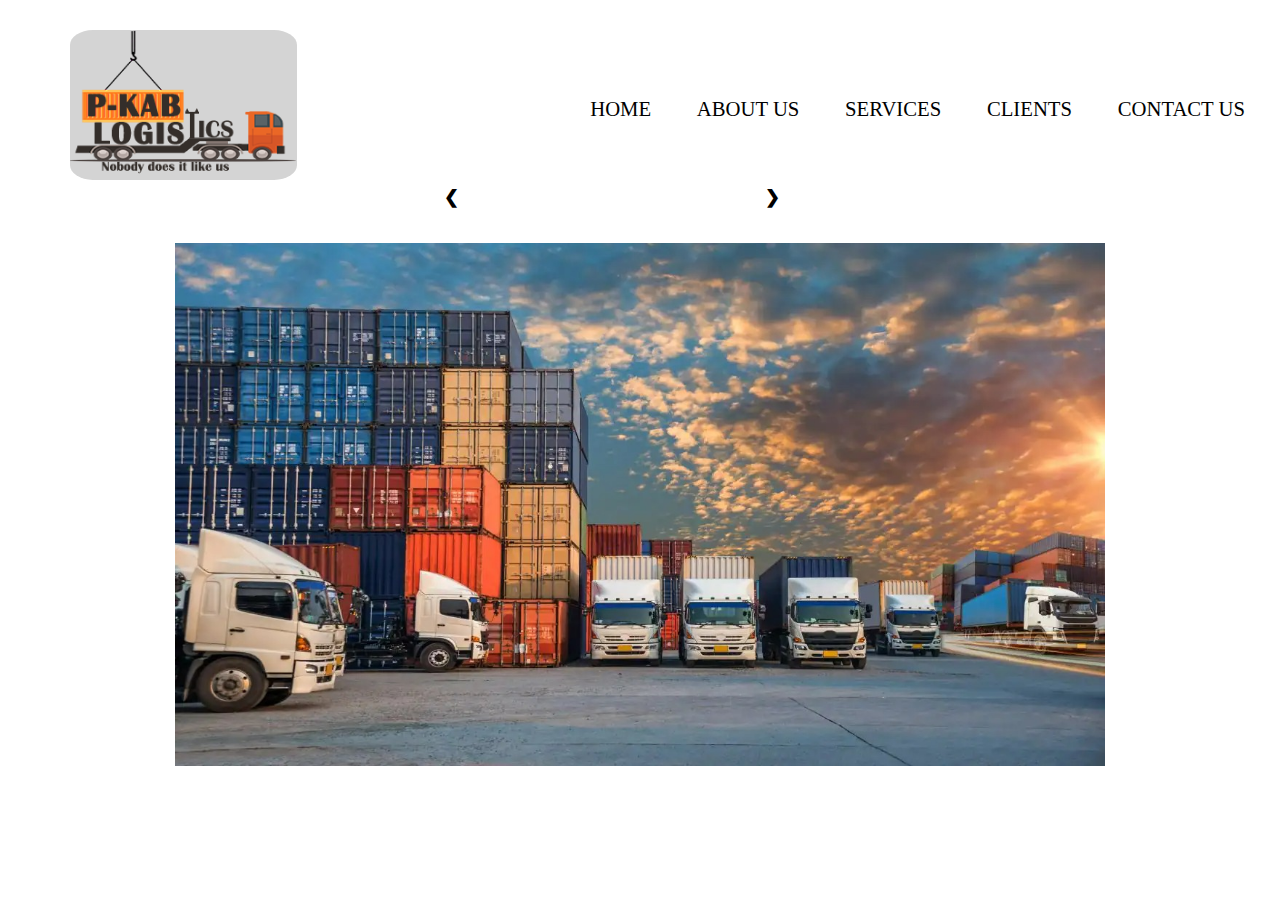
<file: index.html>
<!DOCTYPE html>
<html lang="en">
<head>
  <title>P-KAB</title>
  <meta charset="UTF-8">
  <meta name="viewport" content="width=device-width, initial-scale=1">
  <link rel="icon" type="image/x-icon" href="img/P-KAB.png">
  <link rel="stylesheet" type="text/css" href="style.css"/>
</head>
<body>
 <!-- Header Design-->
 <header>
  <nav>
    <!--Nav Bar-->
    <div class="row">
    <img src="img/logo.png" alt="P-Kab Logo" class="logo" />
     <div class="nav-bar">
        <ul class="main-nav">
           <li><a class="btn btn-ghost js-scroll-to-start" href="index.html"><b>Home</b></a></li>
           <li><a class="btn btn-ghost js-scroll-to-start" href="about.html"><b>About Us</b></a></li>
           <li><a class="btn btn-ghost js-scroll-to-start" href="service.html"><b>Services</b></a></li>
           <li><a class="btn btn-ghost js-scroll-to-start" href="client.html"><b>Clients</b></a></li>
           <li><a class="btn btn-ghost js-scroll-to-start" href="contact.html"><b>Contact US</b></a></li>
          </ul>
        </div>
        </div>
      <!--Images Section-->
      
      <div class="slideshow-container">
        <div class="mySlides fade">
          <img src="img/1 (1).jpeg" style="width:300%">
        </div>
        <div class="mySlides fade">
          <img src="img/1 (3).jpeg" style="width:300%">
        </div>
        <div class="mySlides fade">
          <img src="img/5.jpg" style="width: 300%">
        </div>
        <div class="mySlides fade">
          <img src="img/freight forwarding.jpg" style="width: 300%">
        </div>
        <!--Next and Previous Buttons-->
        <a class="prev" onclick="plusSlides(-1)">&#10094;</a>
        <a class="next" onclick="plusSlides(1)">&#10095;</a>
      </div>
      <br>
      <script>

        var slideIndex = 1;
        
        showSlides(slideIndex);
        
        function plusSlides(n) {
        
          showSlides(slideIndex += n);
        
        }
        
        function currentSlide(n) {
        
          showSlides(slideIndex = n);
        
        }
        
        function showSlides(n) {
        
          var i;
        
          var slides = document.getElementsByClassName("mySlides");
        
          var dots = document.getElementsByClassName("dot");
        
          if (n > slides.length) {
        
            slideIndex = 1
        
          }
        
          if (n < 1) {
        
            slideIndex = slides.length
        
          }
        
          for (i = 0; i < slides.length; i++) {
        
            slides[i].style.display = "none";
        
          }
        
          for (i = 0; i < dots.length; i++) {
        
            dots[i].className = dots[i].className.replace(" active", "");
        
          }
        
          slides[slideIndex - 1].style.display = "block";
        
          dots[slideIndex - 1].className += " active";
        
        }
        
        </script>
        
        
    </nav>
  </header>
</body>
</html>
</file>
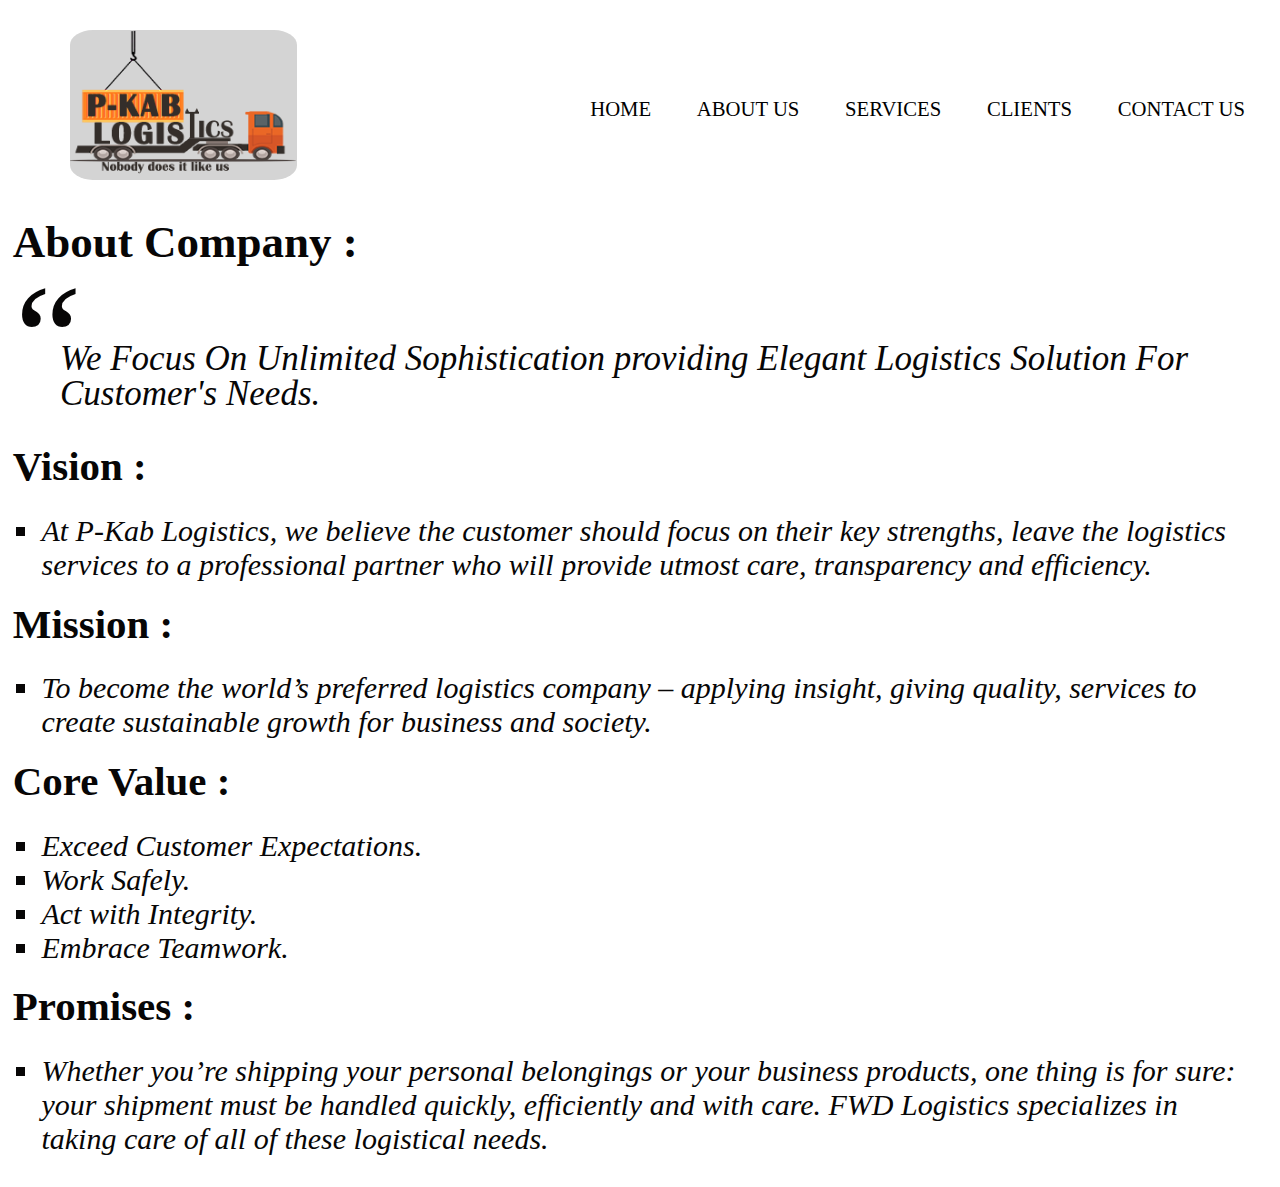
<file: about.html>
<!DOCTYPE html>
<html lang="en">
<head>
    <title>About</title>
    <meta charset="UTF-8">
    <meta name="viewport" content="width=device-width, initial-scale=1">
    <link rel="icon" type="image/x-icon" href="img/about us .png">
    <link rel="stylesheet" type="text/css" href="about.css"/>
</head>

<body>
    <header>
      <div class="row">
        <img src="img/logo.png" alt="P-Kab Logo" class="logo" />
         <div class="nav-bar">
            <ul class="main-nav">
               <li><a class="btn btn-ghost js-scroll-to-start" href="index.html"><b>Home</b></a></li>
               <li><a class="btn btn-ghost js-scroll-to-start" href="about.html"><b>About Us</b></a></li>
               <li><a class="btn btn-ghost js-scroll-to-start" href="service.html"><b>Services</b></a></li>
               <li><a class="btn btn-ghost js-scroll-to-start" href="client.html"><b>Clients</b></a></li>
               <li><a class="btn btn-ghost js-scroll-to-start" href="contact.html"><b>Contact US</b></a></li>
              </ul>
            </div>
            </div>
<!--Header 2-->
<div class="h2">
  <h2>About Company :</h2>
</div>

<div class="h1">
    <blockquote><b>We Focus On Unlimited Sophistication
      providing Elegant Logistics Solution For Customer's Needs.</b></blockquote>  
</div>

<!--Header 3-->
<div class="h3">
    <!--Vision-->
    <h3>Vision :</h3>
    <div class="h">
      <ul class="list">
    <li>At P-Kab Logistics, we believe the customer should focus on their key strengths,
      leave the logistics services to a professional partner who will provide utmost care,
      transparency and efficiency.</li>
    </ul> 
    </div>
    <!--Mission-->
    <h3>Mission :</h3>
    <div class="h">
      <ul class="list">
    <li>To become the world’s preferred logistics company – applying insight, giving quality,
        services to create sustainable growth for business and society.</li>
      </ul>
      </div>
    <!--Core Value-->
    <h3>Core Value :</h3> 
    <div class="h">
      <ul class="list">
    <li>Exceed Customer Expectations.</li>
    <li> Work Safely.</li> 
    <li>Act with Integrity.</li>
    <li>Embrace Teamwork.</li>
    </ul>
  </div> 
    <!--Promises-->
    <h3>Promises :</h3>
    <div class="h">
      <ul class="list">
    <li>Whether you’re shipping your personal belongings or your business products,
        one thing is for sure: your shipment must be handled quickly,
        efficiently and with care. FWD Logistics specializes in taking care of all of these 
        logistical needs.</li>
      </ul>
      </div>
  
</div>
</header>
</body>
</html>
</file>
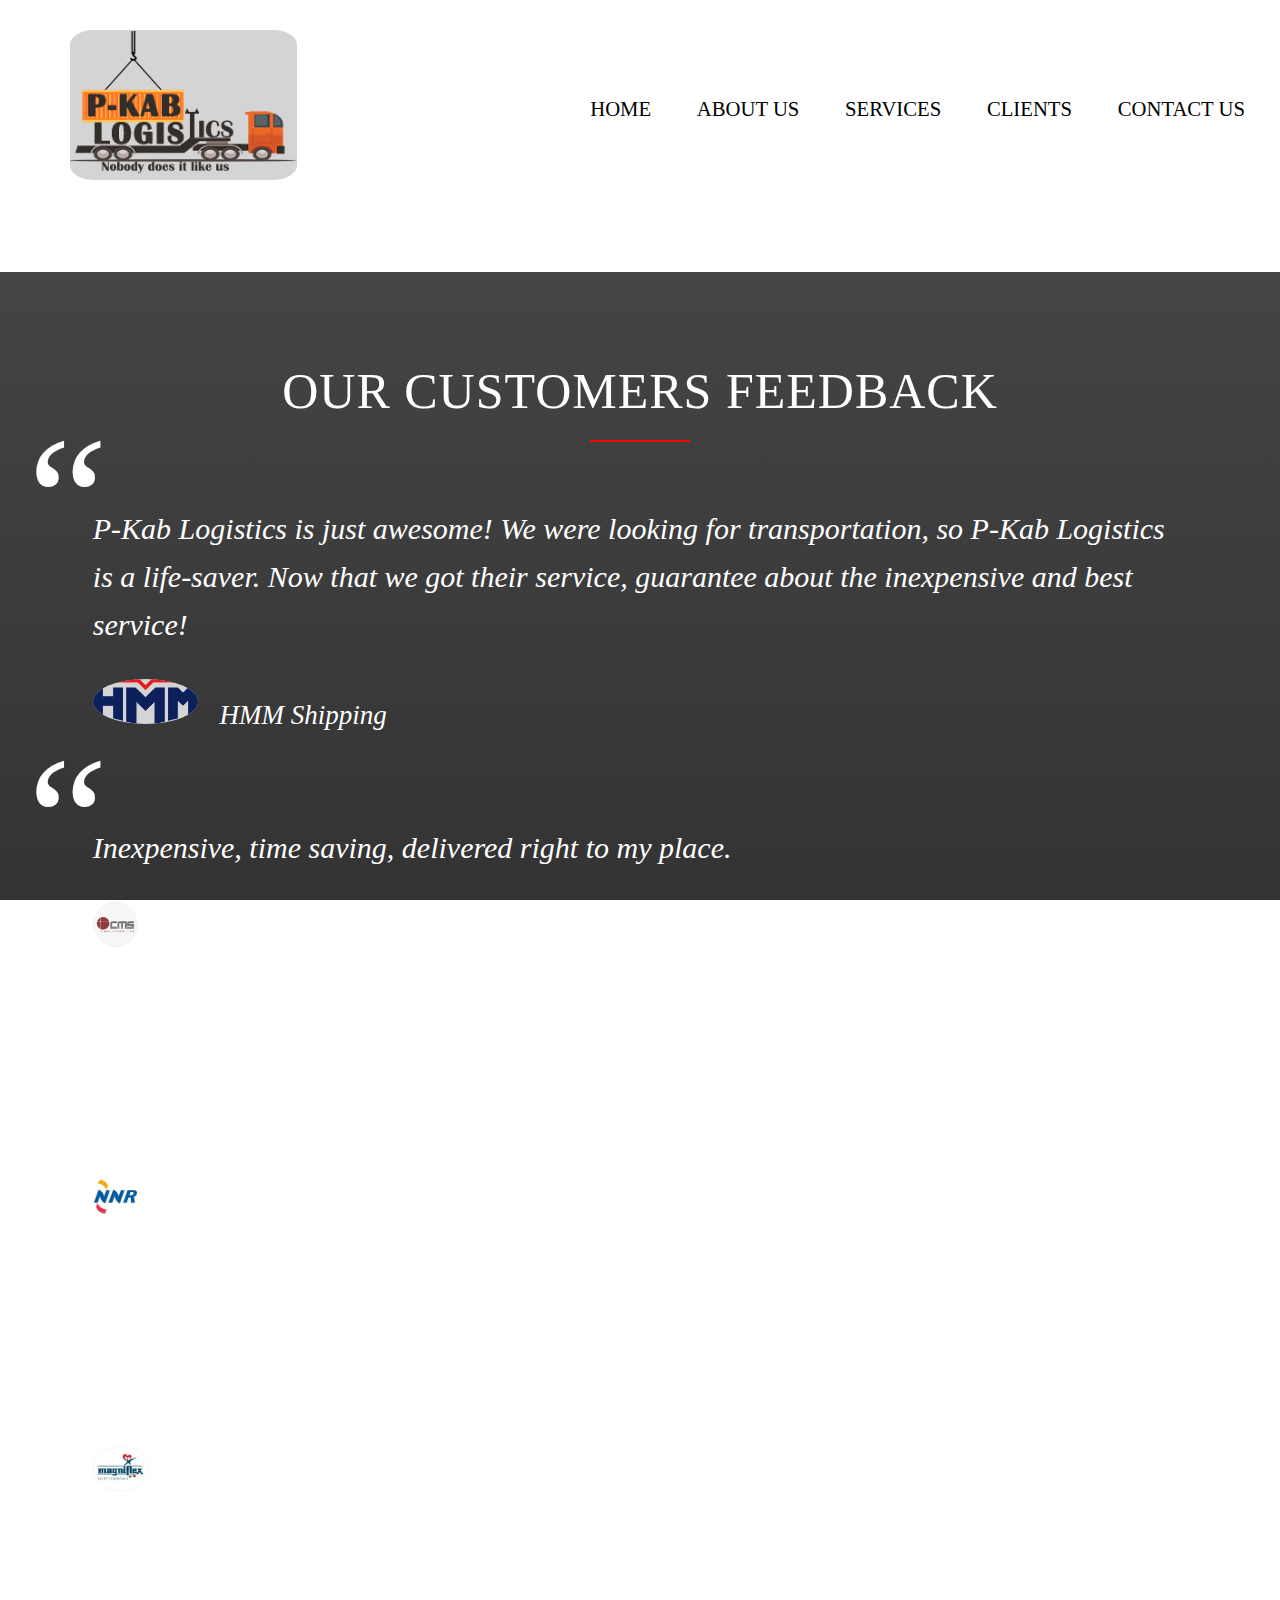
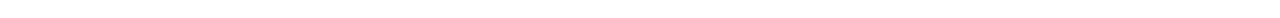
<file: client.html>
<!DOCTYPE html>
<html lang="en">
<head>
    <title>Client</title>
    <meta charset="UTF-8">
    <meta name="viewport" content="width=device-width, initial-scale=1">
    <link rel="icon" type="image/x-icon" href="img/client.png">
    <link rel="stylesheet" type="text/css" href="client.css"/>
</head>
<body>
    <header>
        <div class="row">
            <img src="img/logo.png" alt="P-Kab Logo" class="logo" />
             <div class="nav-bar">
                <ul class="main-nav">
                   <li><a class="btn btn-ghost js-scroll-to-start" href="index.html"><b>Home</b></a></li>
                   <li><a class="btn btn-ghost js-scroll-to-start" href="about.html"><b>About Us</b></a></li>
                   <li><a class="btn btn-ghost js-scroll-to-start" href="service.html"><b>Services</b></a></li>
                   <li><a class="btn btn-ghost js-scroll-to-start" href="client.html"><b>Clients</b></a></li>
                   <li><a class="btn btn-ghost js-scroll-to-start" href="contact.html"><b>Contact US</b></a></li>
                  </ul>
                </div>
                </div>
                <br>
                <br>
                <br>
                 <!--Client Feedback-->
  <section class="client-testimonials">

    <div class="row">
      <h2>Our Customers Feedback</h2>
    </div>

    <div class="row">

      <div class="col span-1-of-3">
        <blockquote>
        P-Kab Logistics is just awesome! We were looking for transportation, 
        so P-Kab Logistics is a life-saver. Now that we got their service, guarantee about
        the inexpensive and best service! 
        
          <cite><img src="img/HMM Logo_Basic Form.png" /> HMM Shipping</cite>
        </blockquote>
      </div>

      <div class="col span-1-of-3">
        <blockquote>
          Inexpensive, time saving, delivered right to my
          place.

          <cite><img src="img/cms.jpeg" /> CMS Computers</cite>
        </blockquote>
      </div>

      <div class="col span-1-of-3">
        <blockquote>
          Looking for 3PL provider then don't go anywhere because P-Kab Logistics 
          is the best. Gives the best rates , quick service that to on flexible timings.  

          <cite><img src="img/nnr.jpeg" />NNR Global</cite>
        </blockquote>
      </div>
      <div class="col span-1-of-3">
      <blockquote>
        We were looking for a quick and easy delivery service in. 
        We tried a lot of them and ended up with P-Kab Logistics. Best
        delivery service in the PAN India. Keep up the great work!

        <cite><img src="img/magniflex_LOGO.jpg" />MagniFlex Essentials</cite>
      </blockquote>
    </div>
    </div>
    
  </section>
    </header>
</body>
</html>
</file>
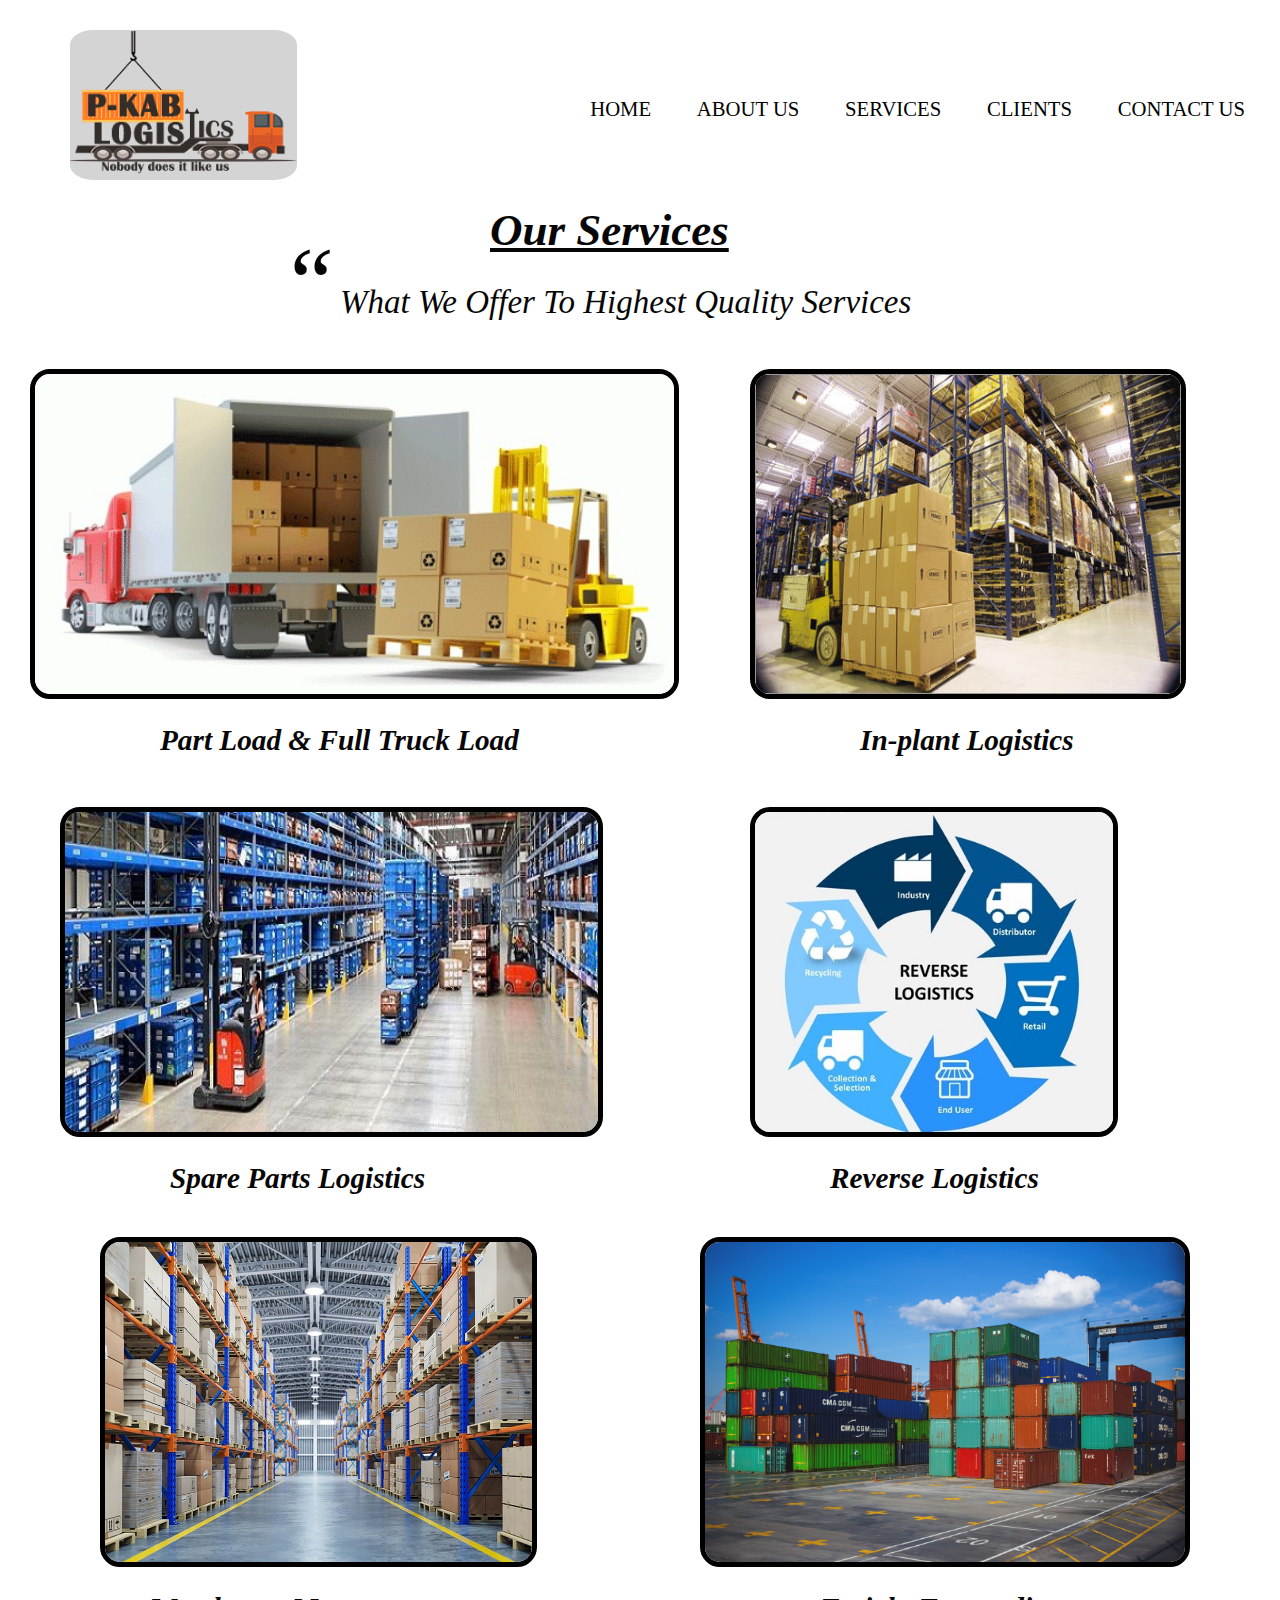
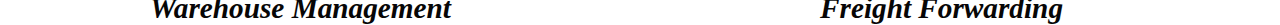
<file: service.html>
<!DOCTYPE html>
<html lang="en">
<head>
    <title>Services</title>
    <meta charset="UTF-8">
    <meta name="viewport" content="width=device-width, initial-scale=1">
    <link rel="icon" type="image/x-icon" href="img/services.jpeg">
    <link rel="stylesheet" type="text/css" href="service.css"/>
</head>
<body>
    <header>
        <div class="row">
            <img src="img/logo.png" alt="P-Kab Logo" class="logo" />
             <div class="nav-bar">
                <ul class="main-nav">
                   <li><a class="btn btn-ghost js-scroll-to-start" href="index.html"><b>Home</b></a></li>
                   <li><a class="btn btn-ghost js-scroll-to-start" href="about.html"><b>About Us</b></a></li>
                   <li><a class="btn btn-ghost js-scroll-to-start" href="service.html"><b>Services</b></a></li>
                   <li><a class="btn btn-ghost js-scroll-to-start" href="client.html"><b>Clients</b></a></li>
                   <li><a class="btn btn-ghost js-scroll-to-start" href="contact.html"><b>Contact US</b></a></li>
                  </ul>
                </div>
                </div>
<div class="header">
    <h2>Our Services</h2>
</div>
<div class="head">
<blockquote><b>What We Offer To Highest Quality Services</b></blockquote>
</div>
<!--Img1-->
<div class="row-head">
    <img src="img/part and full load.jpeg" alt="Transportation">
    <div class="row-header">
        <h3>Part Load & Full Truck Load</h3>
    </div>
</div>
<!--Img2-->
<div class="row-head-1">
    <img src="img/inplant logistics.jpeg" alt="Jane">
    <div class="row-header-1">
        <h3>In-plant Logistics</h3>
    </div>
</div>
<!--Img3-->
<div class="row-head-2">
    <img src="img/spare part logistics.jpeg" alt="Mike">
    <div class="row-header-2">
        <h3>Spare Parts Logistics</h3>
    </div>
</div>
<!--Img4-->
<div class="row-head-3">
    <img src="img/reverse logistics.jpeg" alt="Dan">
    <div class="row-header-3">
        <h3>Reverse Logistics</h3>
    </div>
</div>
<!--Img5-->
<div class="row-head-4">
    <img src="img/warehousing.jpeg" alt="Dan">
    <div class="row-header-4">
        <h3>Warehouse Management</h3>
    </div>
</div>
<!--Img6-->
<div class="row-head-5">
    <img src="img/freight forwarding.jpg" alt="Dan">
    <div class="row-header-5">
        <h3>Freight Forwarding</h3>
    </div>
</div>
    </header>

</body>
</html>
</file>
<file: style.css>
/*Reusable Component*/

*{
  margin: 0;
  padding: 0;
  box-sizing: border-box;
  font-family: "Lobster", Cyreal;

}

html{
  background-color: rgb(255, 255, 255);
  color: rgb(7, 6, 6);
  font-family: "Lobster" , Arial;
  font-weight: 300;
  font-size: 20px;
  text-rendering: optimizeLegibility;
  }

  img{
    background-color: #d4d4d4;
  }
.nav-bar{
  top: -10px;
  margin: 0 auto;
  position: relative;
  left: 55px;
  word-spacing: normal;
  width: 1140px;
  display: inline-block;
    
}
.main-nav{
  padding-right: -2%;
  float: right;
  list-style-type: none;
  margin-top: -120px;
  font-size: 23px;
}

/*
color for btn link nav: #ea2027
*/

.btn:link,
.btn:visited,
input[type="submit"]{
  position: relative; top: 20px;
  display: inline-block;
  padding: 10px 20px; /*top right bottom left*/
  font-weight: 200;
  text-decoration: none;
  border-radius: 50px;
}

.btn-full:link,
.btn-full:visited,
input[type="submit"]
{
  color: rgb(0, 0, 0);
  border: 1px solid #ffffff;
  background-color: #ea2027;
  margin-right: 5px;
}

.btn-ghost:link,
.btn-ghost:visited{
  background-color: #ffffff;
  color: #000000;
}
.btn-full:hover{
  background-color: #000000;
}
input[type="submit"]:hover{
  background-color: rgb(0, 0, 0);
  color: rgb(240, 240, 240);
}

.btn-ghost:hover,
.btn-ghost:active{
  background-color: #000000;
  color: rgb(255, 255, 255);
}
/*----------------------------*/
/*-----Logo&navigation--------*/
/*----------------------------*/


.main-nav li {
  display: inline-block;
  margin-left: 30pxx;
}
.main-nav li a{
  padding: 8px, 0;
  color: #000102;
  font-weight: 400;
  text-transform: uppercase;
  font-size: 90%; /*20 * 0.9 = 18.0*/
  text-decoration: none;
}
.logo{
  height: 150px;
  width: auto;
  float: left;
  margin-top: 30px;
  border-radius: 10%;
}
.row{
  max-width: 1140px;
  margin: 0 auto;
}

/*-----Animation slideshow-----*/

* {box-sizing:border-box}

/* Slideshow container */

.slideshow-container {
  right: 300px;
  padding-right: 30px;
  padding-top: 40px;
  padding-left: 10px;
  max-width: 350px;
  max-height: 350px;
  position:relative;
  margin: auto;

}

/* Hide the images by default */

.mySlides {

 display:none;

}

/* Next & previous buttons */

.prev, .next {
 cursor: pointer;
 position:absolute;
 top: 1%;
 width: auto;
 margin-top: -22px;
 padding-left: 100px;
 padding-right: 1px;
 right: 55px;
 padding-top: 1px;
 color: rgb(0, 0, 0);
 font-weight: bold;
 font-size: 18px;
 transition: 0.5s ease;
 user-select: none;

}

/* Position the "next button" to the right */

.next {
  left:500px;
  right: 0px;

}


/* On hover, add a black background color with a little bit see-through */

.prev:hover, 
.next:hover {
 background-color: rgba(255, 255, 255, 0.8);

}

/* The dots/bullets/indicators */

.dot {
  cursor: pointer;
  height: 10px;
  width: 10px;
  margin: 0 1px;
  background-color: #bbb; 
  border-radius: 40%;
  display: inline-block;
  transition: background-color 0.6s ease;
 
 }
 
 .active, 
 .dot:hover {
  background-color: #989797;
 
 }
 
 /* Fading animation */
 
 .fade {
 
  -webkit-animation-name: fade;
  -webkit-animation-duration: 1.5s;
  animation-name: fade;
  animation-duration: 1.5s;
 }
 
 @-webkit-keyframes fade {
 
  from {opacity: .4}
 
  to {opacity: 1}
 
 }
 @keyframes fade {
  from{
    opacity: .4;
  }
  to{
    opacity: 1;
  }
 }
</file>
<file: about.css>
/*Reusable Component*/

*{
    margin: 0;
    padding: 0;
    box-sizing: border-box;
    font-family: "Lobster", Cyreal;
  
  }
  
  html{
    background-color: rgb(255, 255, 255);
    color: rgb(7, 6, 6);
    font-family: "Lobster" , Arial;
    font-weight: 300;
    font-size: 20px;
    text-rendering: optimizeLegibility;
    }

    /*---Logo and Nav Bar----*/
    img{
      max-width: 100%;
      height: 300px;
      opacity: 100%;
      border: #ffffff;
      background-color: #d4d4d4;
     
    }
.nav-bar{
  top: -10px;
  margin: 0 auto;
  position: relative;
  left: 55px;
  word-spacing: normal;
  width: 1140px;
  display: inline-block;
    
}
.main-nav{
  padding-right: -2%;
  float: right;
  list-style-type: none;
  margin-top: -120px;
  font-size: 23px;
}

.main-nav li {
  display: inline-block;
  margin-left: 30pxx;
}
.main-nav li a{
  padding: 8px, 0;
  color: #000102;
  font-weight: 400;
  text-transform: uppercase;
  font-size: 90%; /*20 * 0.9 = 18.0*/
  text-decoration: none;
}
.logo{
  height: 150px;
  width: auto;
  float: left;
  margin-top: 30px;
  border-radius: 10%;
}
.row{
  max-width: 1140px;
  margin: 0 auto;
}

/*
color for btn link nav: #ea2027
*/

.btn:link,
.btn:visited,
input[type="submit"]{
  position: relative; top: 20px;
  display: inline-block;
  padding: 10px 20px; /*top right bottom left*/
  font-weight: 200;
  text-decoration: none;
  border-radius: 50px;
}

.btn-full:link,
.btn-full:visited,
input[type="submit"]
{
  color: rgb(0, 0, 0);
  border: 1px solid #ffffff;
  background-color: #ea2027;
  margin-right: 5px;
}

.btn-ghost:link,
.btn-ghost:visited{
  background-color: #ffffff;
  color: #000000;
}
.btn-full:hover{
  background-color: #000000;
}
input[type="submit"]:hover{
  background-color: rgb(0, 0, 0);
  color: rgb(240, 240, 240);
}

.btn-ghost:hover,
.btn-ghost:active{
  background-color: #000000;
  color: rgb(255, 255, 255);
}

.h2{
  font-size: 30px;
  font-family:Georgia, 'Times New Roman', Times, serif;
  padding:1%;
}
.h{
  font-style:oblique;
  font-size: 32px;
  padding-left: 10px;
  margin-top: 5px;
  }
  .h1{
  font-style:oblique;
  font-size: 35px;
  padding-left: 60px;
  margin-top: 60px;
  }
  blockquote{
  margin-top: 10px;
  font-style: italic;
  line-height: 100%;
  position: relative;
  }
  blockquote:before{
    content: "\201C";
    font-size: 430%;
    display: block;
    position: absolute;
    top: -20px;
    left: -60px;
}
.title{
  padding-left: 10px;
  font-size: 25px;
  }
ul.list{
  font-style: italic;
  font-size: 30px;
  padding: 1.5%;
  list-style:square;
  }
.h3{
  margin-top: 20px;
  font-size: 35px;
  padding: 1%;
}
</file>
<file: client.css>
/*Reusable Component*/

*{
    margin: 0;
    padding: 0;
    box-sizing: border-box;
    font-family: "Lobster", Cyreal;
  
  }
  
  html{
    background-color: rgb(255, 255, 255);
    color: rgb(7, 6, 6);
    font-family: "Lobster" , Arial;
    font-weight: 300;
    font-size: 20px;
    text-rendering: optimizeLegibility;
    }
  
    img{
      background-color: #d4d4d4;
    }
  .nav-bar{
    top: -10px;
    margin: 0 auto;
    position: relative;
    left: 55px;
    word-spacing: normal;
    width: 1140px;
    display: inline-block;
      
  }
  .main-nav{
    padding-right: -2%;
    float: right;
    list-style-type: none;
    margin-top: -120px;
    font-size: 23px;
  }
  
  /*
  color for btn link nav: #ea2027
  */
  
  .btn:link,
  .btn:visited,
  input[type="submit"]{
    position: relative; top: 20px;
    display: inline-block;
    padding: 10px 20px; /*top right bottom left*/
    font-weight: 200;
    text-decoration: none;
    border-radius: 50px;
  }
  
  .btn-full:link,
  .btn-full:visited,
  input[type="submit"]
  {
    color: rgb(0, 0, 0);
    border: 1px solid #ffffff;
    background-color: #ea2027;
    margin-right: 5px;
  }
  
  .btn-ghost:link,
  .btn-ghost:visited{
    background-color: #ffffff;
    color: #000000;
  }
  .btn-full:hover{
    background-color: #000000;
  }
  input[type="submit"]:hover{
    background-color: rgb(0, 0, 0);
    color: rgb(240, 240, 240);
  }
  
  .btn-ghost:hover,
  .btn-ghost:active{
    background-color: #000000;
    color: rgb(255, 255, 255);
  }
  /*----------------------------*/
  /*-----Logo&navigation--------*/
  /*----------------------------*/
  
  
  .main-nav li {
    display: inline-block;
    margin-left: 30pxx;
  }
  .main-nav li a{
    padding: 8px, 0;
    color: #000102;
    font-weight: 400;
    text-transform: uppercase;
    font-size: 90%; /*20 * 0.9 = 18.0*/
    text-decoration: none;
  }
  .logo{
    height: 150px;
    width: auto;
    float: left;
    margin-top: 30px;
    border-radius: 10%;
  }
  .row{
    max-width: 1140px;
    margin: 0 auto;
  }
/*------------------------------*/
/*----------Client Testimonials---------/
/*------------------------------*/
.client-testimonials{
  background-image: linear-gradient(rgba(0,0,0,0.7),rgba(0,0,0,0.8));
  background-size: cover;
  color: #fff;
  /* background image cool effects with css properties*/
  background-attachment: fixed;
}
cite{
  font-size: 90%;
  display: block;
  margin-top: 30px;
}

cite img{
  height: 45px;
  border-radius: 50%;
  margin-right: 15px;
}
blockquote{
  font-size: 30px;
  padding: 2%;
  font-style: italic;
  line-height: 160%;
  margin-top: 40px;
  position: relative;
}

blockquote:before{
  content: "\201C";
  font-size: 600%;
  display: block;
  position: absolute;
  top: -5px;
  left: -60px;
}
section{
  padding: 90px 0;
}
h2{
  font-size: 250%;
  font-weight: 300;
  text-transform: uppercase;
  letter-spacing: 1px;
  margin-bottom: 20px;
  text-align: center;
}
h2:after{
  display: block;
  content:"";
  width: 100px;
  height: 2px;
  background-color: red;
  margin: 0 auto;
  margin-top: 20px;
}
</file>
<file: service.css>
*{
    margin: 0;
    padding: 0;
    box-sizing: border-box;
    font-family: "Lobster", Cyreal;
  
  }
  
  html{
    background-color: rgb(255, 255, 255);
    color: rgb(7, 6, 6);
    font-family: "Lobster" , Arial;
    font-weight: 300;
    font-size: 20px;
    text-rendering: optimizeLegibility;
    }

     /*---Logo and Nav Bar----*/
.nav-bar{
  top: -10px;
  margin: 0 auto;
  position: relative;
  left: 55px;
  word-spacing: normal;
  width: 1140px;
  display: inline-block;
    
}
.main-nav{
  padding-right: -2%;
  float: right;
  list-style-type: none;
  margin-top: -120px;
  font-size: 23px;
}

.main-nav li {
  display: inline-block;
  margin-left: 30pxx;
}
.main-nav li a{
  padding: 8px, 0;
  color: #000102;
  font-weight: 400;
  text-transform: uppercase;
  font-size: 90%; /*20 * 0.9 = 18.0*/
  text-decoration: none;
}
.logo{
  border: none;
  height: 150px;
  width: auto;
  float: left;
  margin-top: 30px;
  border-radius: 10%;
}
.row{
  max-width: 1140px;
  margin: 0 auto;
}

/*
color for btn link nav: #ea2027
*/

.btn:link,
.btn:visited,
input[type="submit"]{
  position: relative; top: 20px;
  display: inline-block;
  padding: 10px 20px; /*top right bottom left*/
  font-weight: 200;
  text-decoration: none;
  border-radius: 50px;
}

.btn-full:link,
.btn-full:visited,
input[type="submit"]
{
  color: rgb(0, 0, 0);
  border: 1px solid #ffffff;
  background-color: #ea2027;
  margin-right: 5px;
}

.btn-ghost:link,
.btn-ghost:visited{
  background-color: #ffffff;
  color: #000000;
}
.btn-full:hover{
  background-color: #000000;
}
input[type="submit"]:hover{
  background-color: rgb(0, 0, 0);
  color: rgb(240, 240, 240);
}

.btn-ghost:hover,
.btn-ghost:active{
  background-color: #000000;
  color: rgb(255, 255, 255);
}

/*------- h2 and h3 -------*/
.header{
    font-style: italic;
    font-size: 30px;
    text-decoration: underline;
    padding-top: 1px;
    padding-left: 490px;
}

.head{
  margin-top: 30px;
  padding-left:340px;
  font-size: 33px;
  font-style: italic;
}

blockquote{
  margin-top: 10px;
  font-style: italic;
  line-height: 100%;
  position: relative;
  }
  blockquote:before{
    content: "\201C";
    font-size: 300%;
    display: block;
    position: absolute;
    top: -20px;
    left: -60px;
}
/*-------- Logo --------*/
img{
  max-width: 100%;
  border-radius: 20px;
  height: 330px;
  opacity: 100%;
  border: 5px solid #000000;
  background-color: #d4d4d4;
 
}
 /* ------ Img 1 -------*/
.row-head{
  margin-top: 50px;
  margin-left: 30px;
  width: 100%;
  height: 250px;
  opacity: 100%;
  background-color: #ffffff;
}
.row-header{
  font-style: oblique;
  font-size: 25px;
  margin-left: 130px;
  margin-top: 20px;
  background-color: #ffffff;
}

 /* ------ Img 2 -------*/
.row-head-1{
  border: #ffffff;
  margin-top: -250px;
  margin-left: 750px;
  max-width: 50%;
  height: auto;
  opacity: 100%;
  background-color: #ffffff;
}
.row-header-1{
  font-style: oblique;
  font-size: 25px;
  margin-left: 110px;
  margin-top: 20px;
  background-color: #ffffff;
}
 /* ------ Img 3 -------*/
 .row-head-2{
  margin-top: 50px;
  margin-left: 60px;
  width: 100%;
  height: 250px;
  opacity: 100%;
  border: #ffffff;
  background-color: #ffffff;
}
.row-header-2{
  font-style: oblique;
  font-size: 25px;
  margin-left: 110px;
  margin-top: 20px;
  opacity: 100%;
  background-color: #ffffff;
}
 /* ------ Img 4 -------*/
 .row-head-3{
  margin-top: -250px;
  margin-left: 750px;
  max-width: 100%;
  height: 250px;
  opacity: 100%;
  background-color: #ffffff;
}
.row-header-3{
  font-style: oblique;
  font-size: 25px;
  margin-left: 80px;
  margin-top: 20px;
  background-color: #ffffff;
}
 /* ------ Img 5 -------*/
.row-head-4{
  margin-top: 180px;
  margin-left: 100px;
  width: 100%;
  height: 250px;
  opacity: 100%;
  border: #ffffff;
  background-color: #ffffff;
}
.row-header-4{
  font-style: oblique;
  font-size: 25px;
  margin-left: 50px;
  margin-top: 20px;
  opacity: 100%;
  background-color: #ffffff;
}
 /* ------ Img 6 -------*/
 .row-head-5{
  margin-top: -250px;
  margin-left: 700px;
  max-width: 100%;
  height: 250px;
  opacity: 100%;
  background-color: #ffffff;
}
.row-header-5{
  font-style: oblique;
  font-size: 25px;
  margin-left: 120px;
  margin-top: 20px;
  background-color: #ffffff;
}
</file>
